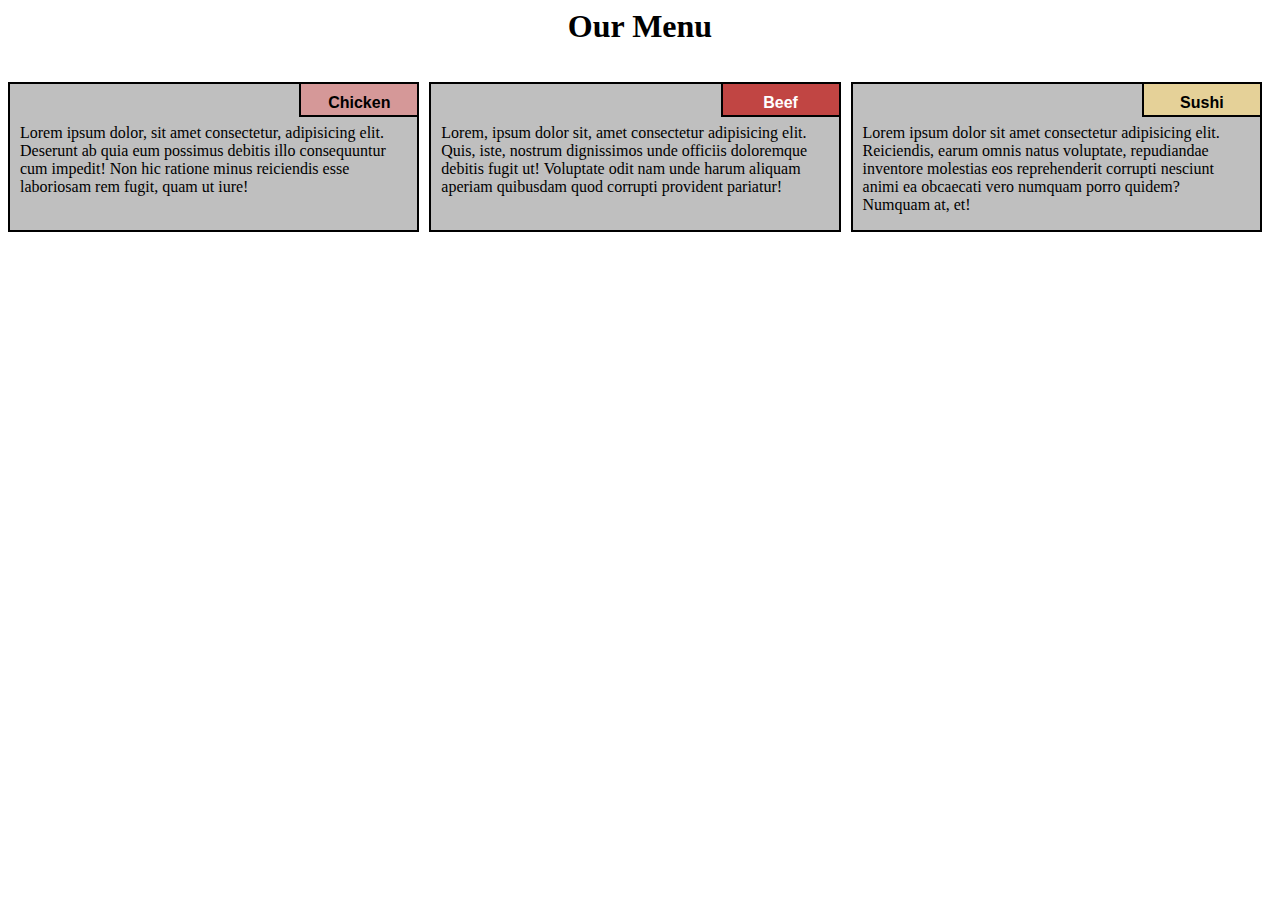
<file: Module 2/index.html>
<html lang="en">
<head>
	<meta charset="UTF-8">
	<meta name="viewport" content="width=device-width, initial-scale=1.0">
	 <link rel="stylesheet" href="css/style.css">
	<title>Responsive Layout</title>



</head>
<body>
	<div class="row">
	<h1>Our Menu</h1>
  <div class="col-lg-4 col-md-6 col-sm-12" id="container">
    <p>Lorem ipsum dolor, sit amet consectetur, adipisicing elit. Deserunt ab quia eum possimus debitis illo consequuntur cum impedit! Non hic ratione minus reiciendis esse laboriosam rem fugit, quam ut iure!</p>
  	<p id="p1">Chicken</p>

  	</div>

  

  <div class="col-lg-4 col-md-6 col-sm-12" id="container"><p>Lorem, ipsum dolor sit, amet consectetur adipisicing elit. Quis, iste, nostrum dignissimos unde officiis doloremque debitis fugit ut! Voluptate odit nam unde harum aliquam aperiam quibusdam quod corrupti provident pariatur!</p>

  	<p id="p2">Beef</p>

  </div>

  <div class="col-lg-4 col-md-12 col-sm-12" id="container"><p>Lorem ipsum dolor sit amet consectetur adipisicing elit. Reiciendis, earum omnis natus voluptate, repudiandae inventore molestias eos reprehenderit corrupti nesciunt animi ea obcaecati vero numquam porro quidem? Numquam at, et!</p>

  	<p  id="p3">Sushi</p>

  </div>

	</div>	

</body>
</html>
</file>
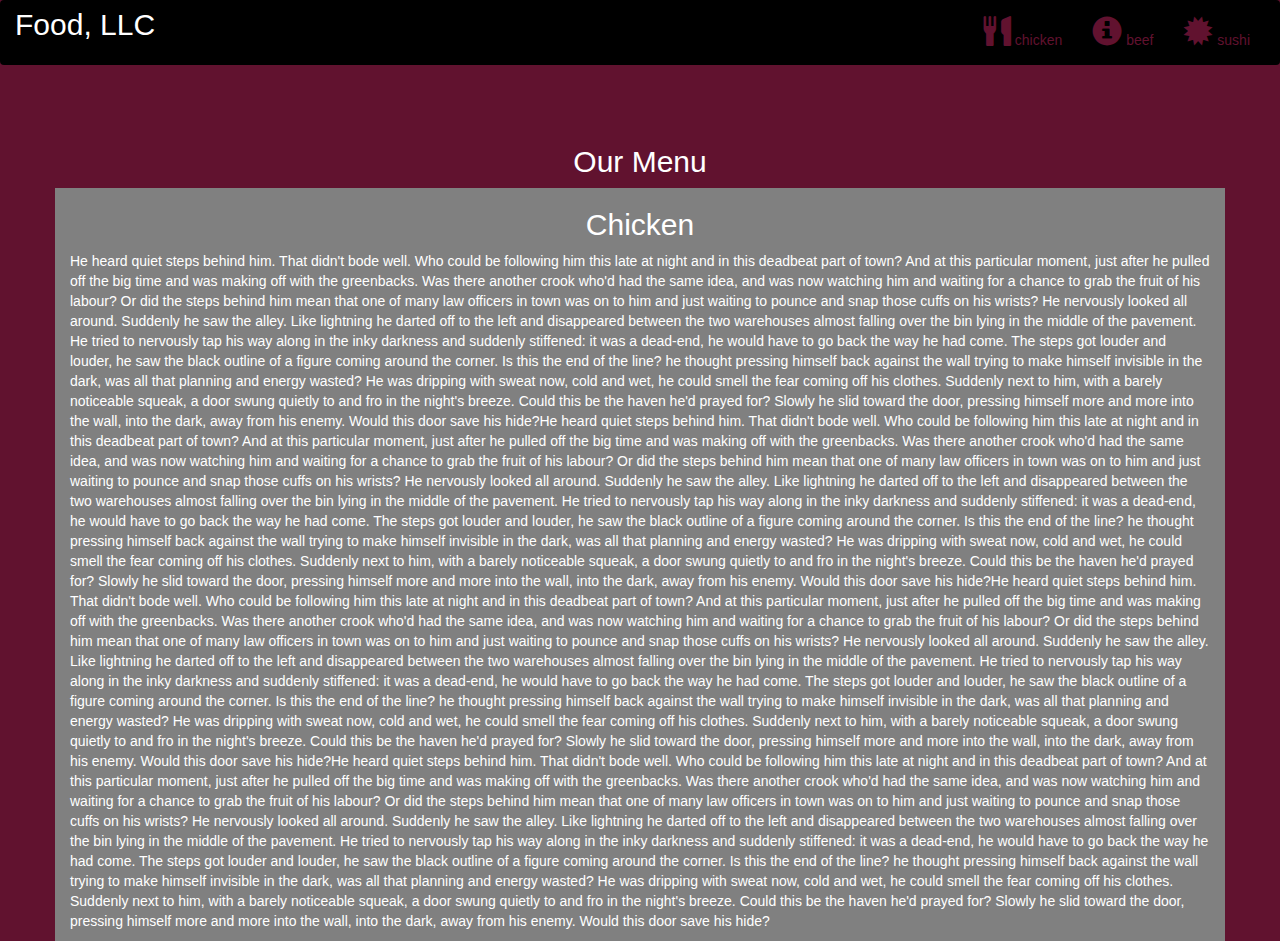
<file: Module 3/index.html>
<!DOCTYPE html>
<html lang="en">
<head>
  <title>Bootstrap Example</title>
  <meta charset="utf-8">
  <meta name="viewport" content="width=device-width, initial-scale=1">
  <link rel="stylesheet" href="https://maxcdn.bootstrapcdn.com/bootstrap/3.4.1/css/bootstrap.min.css">
  <link rel="stylesheet" type="text/css" href="style.css">
  <script src="https://ajax.googleapis.com/ajax/libs/jquery/3.5.1/jquery.min.js"></script>
  <script src="https://maxcdn.bootstrapcdn.com/bootstrap/3.4.1/js/bootstrap.min.js"></script>
</head>
<body>

<nav class="navbar navbar-inverse">
  <div class="container-fluid">
    <div class="navbar-header">
      <button type="button" class="navbar-toggle" data-toggle="collapse" data-target="#myNavbar">
        <span class="icon-bar"></span>
        <span class="icon-bar"></span>
        <span class="icon-bar"></span>                        
      </button>
      <a class="navbar-brand" href="#" >Food, LLC</a>
    </div>
    <div class="collapse navbar-collapse" id="myNavbar">
    
      <ul class="nav navbar-nav navbar-right" >
        <li style>
        <a href="#" > 
        <span class="glyphicon glyphicon-cutlery"></span> chicken</a>
        </li>
        <li>
        <a href="#" >
        <span class="glyphicon glyphicon-info-sign"></span> beef</a>
        </li>
        <li>
        <a href="#">
        <span class="glyphicon glyphicon-certificate"></span> sushi</a>
        </li>
      </ul>
    </div>
  </div>
</nav>
<br>
<br>  
<h1><p class="text-center">Our Menu</p></h1>


<div id="main-content" class="container">
  <div id="home-tiles" class="row">
      <div class="col-md-12 col-sm-12 col-xs-12">
            
            <p id="chickstory">
          <h2>Chicken</h2>
              He heard quiet steps behind him. That didn't bode well. Who could be following him this late at night and in this deadbeat part of town? And at this particular moment, just after he pulled off the big time and was making off with the greenbacks. Was there another crook who'd had the same idea, and was now watching him and waiting for a chance to grab the fruit of his labour? Or did the steps behind him mean that one of many law officers in town was on to him and just waiting to pounce and snap those cuffs on his wrists? He nervously looked all around. Suddenly he saw the alley. Like lightning he darted off to the left and disappeared between the two warehouses almost falling over the bin lying in the middle of the pavement. He tried to nervously tap his way along in the inky darkness and suddenly stiffened: it was a dead-end, he would have to go back the way he had come. The steps got louder and louder, he saw the black outline of a figure coming around the corner. Is this the end of the line? he thought pressing himself back against the wall trying to make himself invisible in the dark, was all that planning and energy wasted? He was dripping with sweat now, cold and wet, he could smell the fear coming off his clothes. Suddenly next to him, with a barely noticeable squeak, a door swung quietly to and fro in the night's breeze. Could this be the haven he'd prayed for? Slowly he slid toward the door, pressing himself more and more into the wall, into the dark, away from his enemy. Would this door save his hide?He heard quiet steps behind him. That didn't bode well. Who could be following him this late at night and in this deadbeat part of town? And at this particular moment, just after he pulled off the big time and was making off with the greenbacks. Was there another crook who'd had the same idea, and was now watching him and waiting for a chance to grab the fruit of his labour? Or did the steps behind him mean that one of many law officers in town was on to him and just waiting to pounce and snap those cuffs on his wrists? He nervously looked all around. Suddenly he saw the alley. Like lightning he darted off to the left and disappeared between the two warehouses almost falling over the bin lying in the middle of the pavement. He tried to nervously tap his way along in the inky darkness and suddenly stiffened: it was a dead-end, he would have to go back the way he had come. The steps got louder and louder, he saw the black outline of a figure coming around the corner. Is this the end of the line? he thought pressing himself back against the wall trying to make himself invisible in the dark, was all that planning and energy wasted? He was dripping with sweat now, cold and wet, he could smell the fear coming off his clothes. Suddenly next to him, with a barely noticeable squeak, a door swung quietly to and fro in the night's breeze. Could this be the haven he'd prayed for? Slowly he slid toward the door, pressing himself more and more into the wall, into the dark, away from his enemy. Would this door save his hide?He heard quiet steps behind him. That didn't bode well. Who could be following him this late at night and in this deadbeat part of town? And at this particular moment, just after he pulled off the big time and was making off with the greenbacks. Was there another crook who'd had the same idea, and was now watching him and waiting for a chance to grab the fruit of his labour? Or did the steps behind him mean that one of many law officers in town was on to him and just waiting to pounce and snap those cuffs on his wrists? He nervously looked all around. Suddenly he saw the alley. Like lightning he darted off to the left and disappeared between the two warehouses almost falling over the bin lying in the middle of the pavement. He tried to nervously tap his way along in the inky darkness and suddenly stiffened: it was a dead-end, he would have to go back the way he had come. The steps got louder and louder, he saw the black outline of a figure coming around the corner. Is this the end of the line? he thought pressing himself back against the wall trying to make himself invisible in the dark, was all that planning and energy wasted? He was dripping with sweat now, cold and wet, he could smell the fear coming off his clothes. Suddenly next to him, with a barely noticeable squeak, a door swung quietly to and fro in the night's breeze. Could this be the haven he'd prayed for? Slowly he slid toward the door, pressing himself more and more into the wall, into the dark, away from his enemy. Would this door save his hide?He heard quiet steps behind him. That didn't bode well. Who could be following him this late at night and in this deadbeat part of town? And at this particular moment, just after he pulled off the big time and was making off with the greenbacks. Was there another crook who'd had the same idea, and was now watching him and waiting for a chance to grab the fruit of his labour? Or did the steps behind him mean that one of many law officers in town was on to him and just waiting to pounce and snap those cuffs on his wrists? He nervously looked all around. Suddenly he saw the alley. Like lightning he darted off to the left and disappeared between the two warehouses almost falling over the bin lying in the middle of the pavement. He tried to nervously tap his way along in the inky darkness and suddenly stiffened: it was a dead-end, he would have to go back the way he had come. The steps got louder and louder, he saw the black outline of a figure coming around the corner. Is this the end of the line? he thought pressing himself back against the wall trying to make himself invisible in the dark, was all that planning and energy wasted? He was dripping with sweat now, cold and wet, he could smell the fear coming off his clothes. Suddenly next to him, with a barely noticeable squeak, a door swung quietly to and fro in the night's breeze. Could this be the haven he'd prayed for? Slowly he slid toward the door, pressing himself more and more into the wall, into the dark, away from his enemy. Would this door save his hide?
            </p>
      </div>
    </div>
</div>

</body>
</html>
</file>
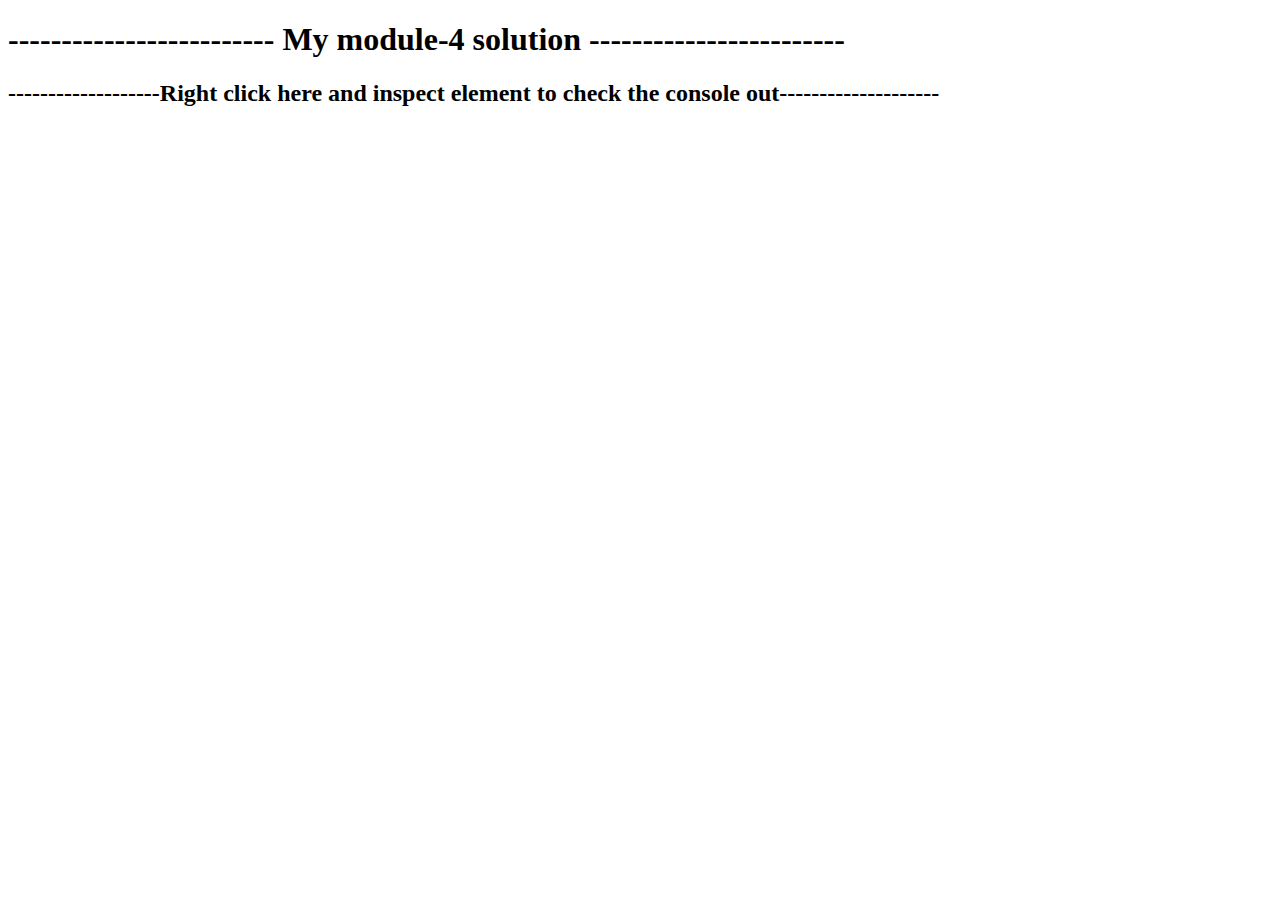
<file: Module 4/index.html>
<!DOCTYPE html>
<html>
<head>
	<title></title>
</head>
<body>
	<h1>------------------------- My module-4 solution ------------------------</h1>
  <h2>-------------------Right click here and inspect element to check the console out--------------------</h2>
	<script src="script.js" ="text/javascript">
	
		</script>

</body>
</html>
</file>
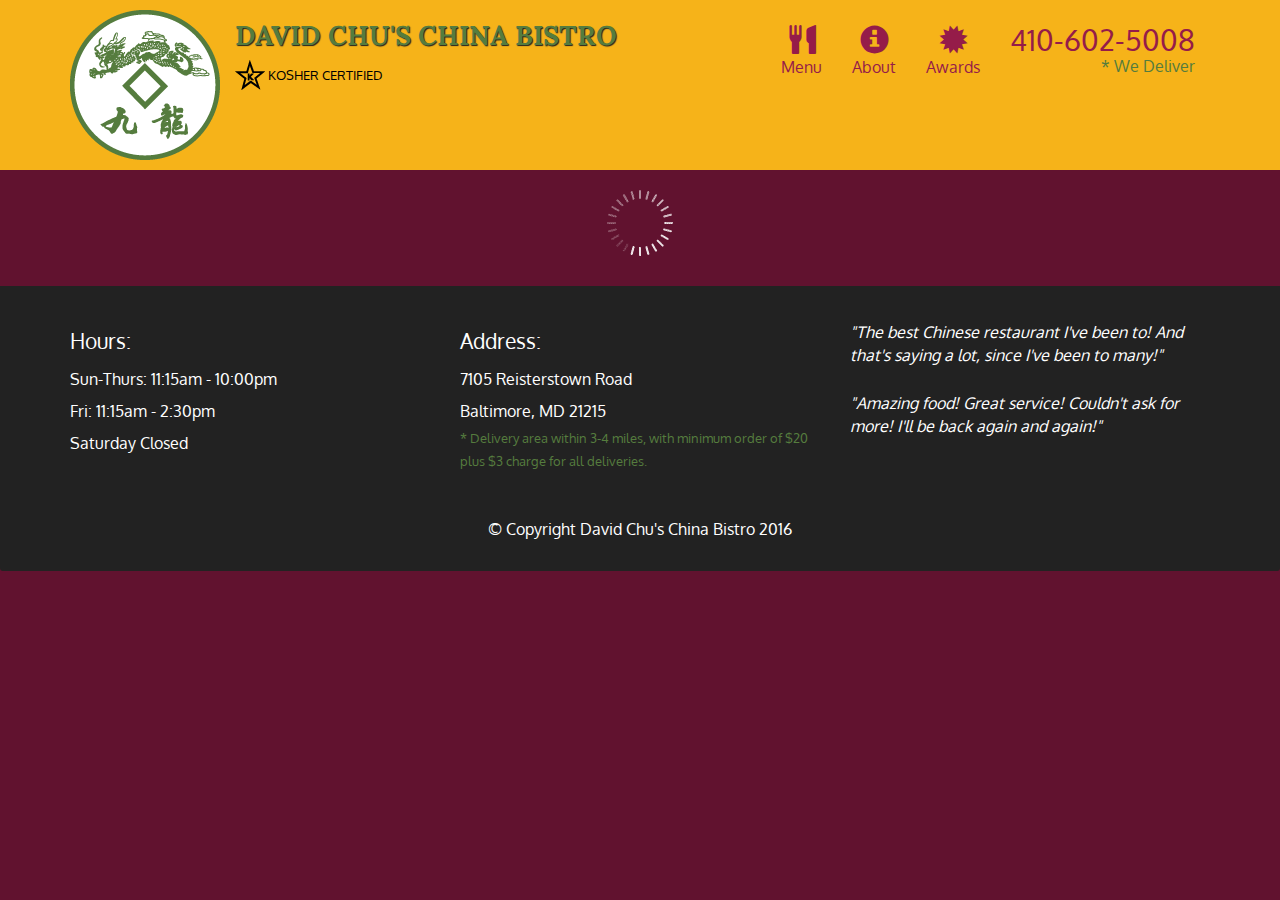
<file: Module 5/index.html>
<!doctype html>
<html lang="en">
  <head>
    <meta charset="utf-8">
    <meta http-equiv="X-UA-Compatible" content="IE=edge">
    <meta name="viewport" content="width=device-width, initial-scale=1">
    <title>David Chu's China Bistro</title>
    <link rel="stylesheet" href="css/bootstrap.min.css">
    <link rel="stylesheet" href="css/styles.css">
    <link href='https://fonts.googleapis.com/css?family=Oxygen:400,300,700' rel='stylesheet' type='text/css'>
    <link href='https://fonts.googleapis.com/css?family=Lora' rel='stylesheet' type='text/css'>
  </head>
<body>
  <header>
    <nav id="header-nav" class="navbar navbar-default">
      <div class="container">
        <div class="navbar-header">
          <a href="index.html" class="pull-left visible-md visible-lg">
            <div id="logo-img" alt="Logo image"></div>
          </a>

          <div class="navbar-brand">
            <a href="index.html"><h1>David Chu's China Bistro</h1></a>
            <p>
              <img src="images/star-k-logo.png" alt="Kosher certification">
              <span>Kosher Certified</span>
            </p>
          </div>

          <button id="navbarToggle" type="button" class="navbar-toggle collapsed" data-toggle="collapse" data-target="#collapsable-nav" aria-expanded="false">
            <span class="sr-only">Toggle navigation</span>
            <span class="icon-bar"></span>
            <span class="icon-bar"></span>
            <span class="icon-bar"></span>
          </button>
        </div>
        
        <div id="collapsable-nav" class="collapse navbar-collapse">
           <ul id="nav-list" class="nav navbar-nav navbar-right">
            <li id="navHomeButton" class="visible-xs active">
              <a href="index.html">
                <span class="glyphicon glyphicon-home"></span> Home</a>
            </li>
            <li id="navMenuButton">
              <a href="#" onclick="$dc.loadMenuCategories();">
                <span class="glyphicon glyphicon-cutlery"></span><br class="hidden-xs"> Menu</a>
            </li>
            <li>
              <a href="#">
                <span class="glyphicon glyphicon-info-sign"></span><br class="hidden-xs"> About</a>
            </li>
            <li>
              <a href="#">
                <span class="glyphicon glyphicon-certificate"></span><br class="hidden-xs"> Awards</a>
            </li>
            <li id="phone" class="hidden-xs">
              <a href="tel:410-602-5008">
                <span>410-602-5008</span></a><div>* We Deliver</div>
            </li>
          </ul><!-- #nav-list -->
        </div><!-- .collapse .navbar-collapse -->
      </div><!-- .container -->
    </nav><!-- #header-nav -->
  </header>

  <div id="call-btn" class="visible-xs">
    <a class="btn" href="tel:410-602-5008">
    <span class="glyphicon glyphicon-earphone"></span>
    410-602-5008
    </a>
  </div>
  <div id="xs-deliver" class="text-center visible-xs">* We Deliver</div>

  <div id="main-content" class="container"></div>

  <footer class="panel-footer">
    <div class="container">
      <div class="row">
        <section id="hours" class="col-sm-4">
          <span>Hours:</span><br>
          Sun-Thurs: 11:15am - 10:00pm<br>
          Fri: 11:15am - 2:30pm<br>
          Saturday Closed
          <hr class="visible-xs">
        </section>
        <section id="address" class="col-sm-4">
          <span>Address:</span><br>
          7105 Reisterstown Road<br>
          Baltimore, MD 21215
          <p>* Delivery area within 3-4 miles, with minimum order of $20 plus $3 charge for all deliveries.</p>
          <hr class="visible-xs">
        </section>
        <section id="testimonials" class="col-sm-4">
          <p>"The best Chinese restaurant I've been to! And that's saying a lot, since I've been to many!"</p>
          <p>"Amazing food! Great service! Couldn't ask for more! I'll be back again and again!"</p>
        </section>
      </div>
      <div class="text-center">&copy; Copyright David Chu's China Bistro 2016</div>
    </div>
  </footer>

  <!-- jQuery (Bootstrap JS plugins depend on it) -->
  <script src="js/jquery-2.1.4.min.js"></script>
  <script src="js/bootstrap.min.js"></script>
  <script src="js/ajax-utils.js"></script>
  <script src="js/script.js"></script>
</body>
</html>
</file>
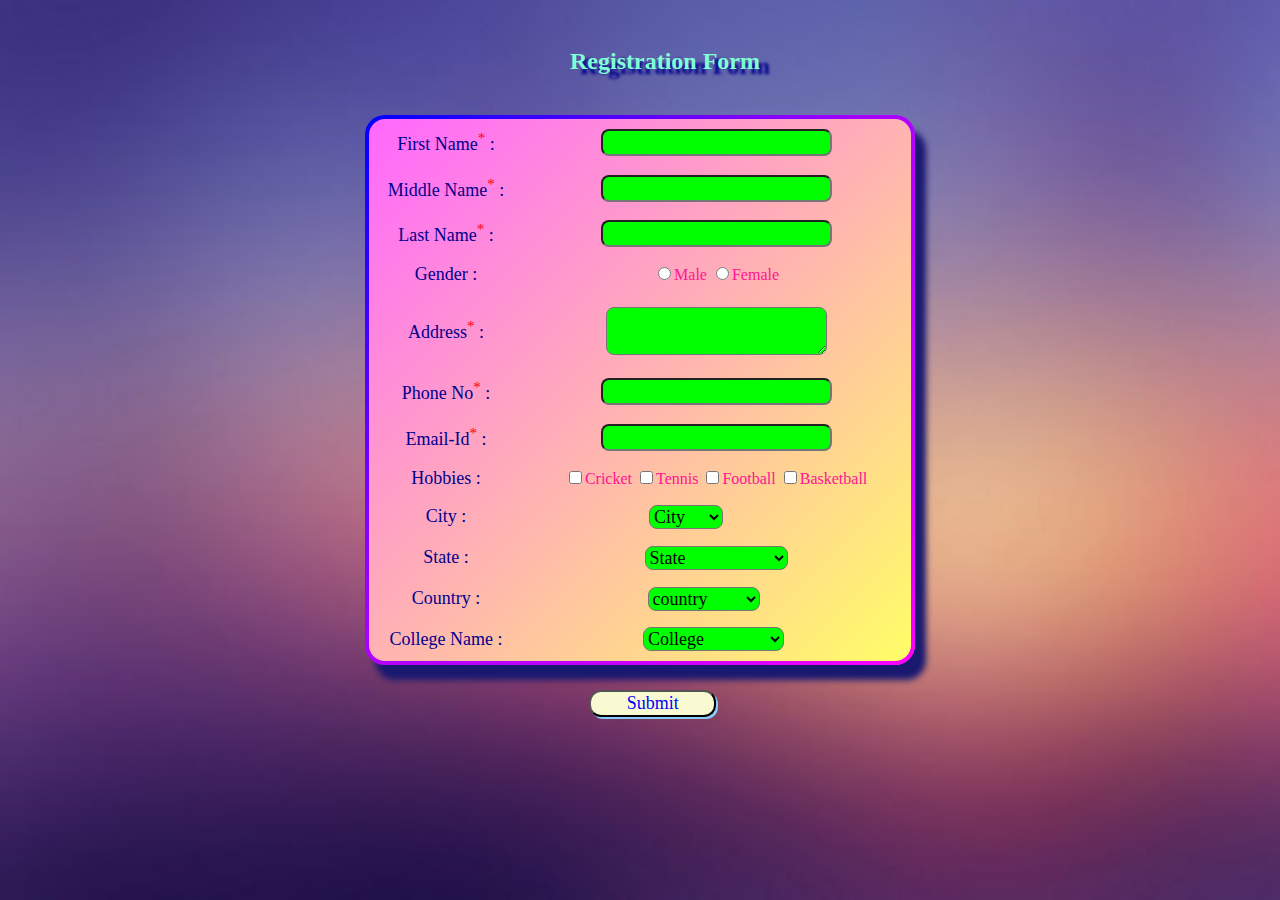
<file: RegForm/Practical-7.html>
<html>
<head>
    <title>Practical-7</title>
    <link rel="stylesheet" href="style.css">
    <meta name="viewport" content="width=device-width, initial-scale=1.0">
</head>
<body class="bgimg">
    <div class="grid">
        <h2>Registration Form</h2>
        <form onSubmit="alert('Thank You For Submit Form')">
            <table class="t">
                <tr>
                    <td class="tc">First Name<sup id="r">*</sup> : </td>
                    <td><input type="text" id="bg" required></td>
                </tr>
                <tr>
                    <td class="tc">Middle Name<sup id="r">*</sup> : </td>
                    <td><input type="text" id="bg" required></td>
                </tr>
                <tr>
                    <td class="tc">Last Name<sup id="r">*</sup> : </td>
                    <td><input type="text" id="bg" required></td>
                </tr>
                <tr>
                    <td class="tc">Gender : </td>
                    <td class="tc1"><input type="radio" name="gender" value="male">Male <input type="radio" name="gender"
                            value="">Female</td>
                </tr>
                <tr>
                    <td class="tc">Address<sup id="r">*</sup> : </td>
                    <td><textarea name="address" rows=“100" cols=“100" id="bg" required></textarea></td>
                </tr>
                <tr>
                    <td class="tc">Phone No<sup id="r">*</sup> : </td>
                    <td><input type="tel" id="bg" required></td>
                </tr>
                <tr>
                    <td class="tc">Email-Id<sup id="r">*</sup> : </td>
                    <td><input type="email" id="bg" required></td>
                </tr>
                <tr>
                    <td class="tc">Hobbies : </td>
                    <td class="tc1">
                        <input type="checkbox" name="hobbie" value="cricket">Cricket
                        <input type="checkbox" name="hobbie" value="tennis">Tennis
                        <input type="checkbox" name="hobbie" value="football">Football
                        <input type="checkbox" name="hobbie" value="basketball">Basketball
                    </td>
                </tr>
                <tr>
                    <td class="tc">City : </td>
                    <td> <select name="city" id="bg" class="m1">
                            <option value="city">City</option>
                            <option value="valsad">Valsad</option>
                            <option value="pune">Pune</option>
                            <option value="bhopal">Bhopal</option>
                        </select></td>
                </tr>
                <tr>
                    <td class="tc">State : </td>
                    <td><select name="state" id="bg">
                            <option value="state">State</option>
                            <option value="gujarat">Gujarat</option>
                            <option value="maharashtra">Maharashtra</option>
                            <option value="mp">Madhya Pradesh</option>
                        </select></td>
                </tr>
                <tr>
                    <td class="tc">Country : </td>
                    <td><select name="country" id="bg" class="m2">
                            <option value="country">country</option>
                            <option value="in">India</option>
                            <option value="us">United State</option>
                        </select></td>
                </tr>
                <tr>
                    <td class="tc">College Name :</td>
                    <td><select name="clg" id="bg" class="m3">
                            <option value="clg">College</option>
                            <option value="pu">Parul University</option>
                            <option value="iit">IIT</option>
                            <option value="iim">IIM</option>
                        </select></td>
                </tr>
            </table>
            <input id="button" type="submit" value="Submit">
        </form>
    </div>
</body>
</html>
</file>
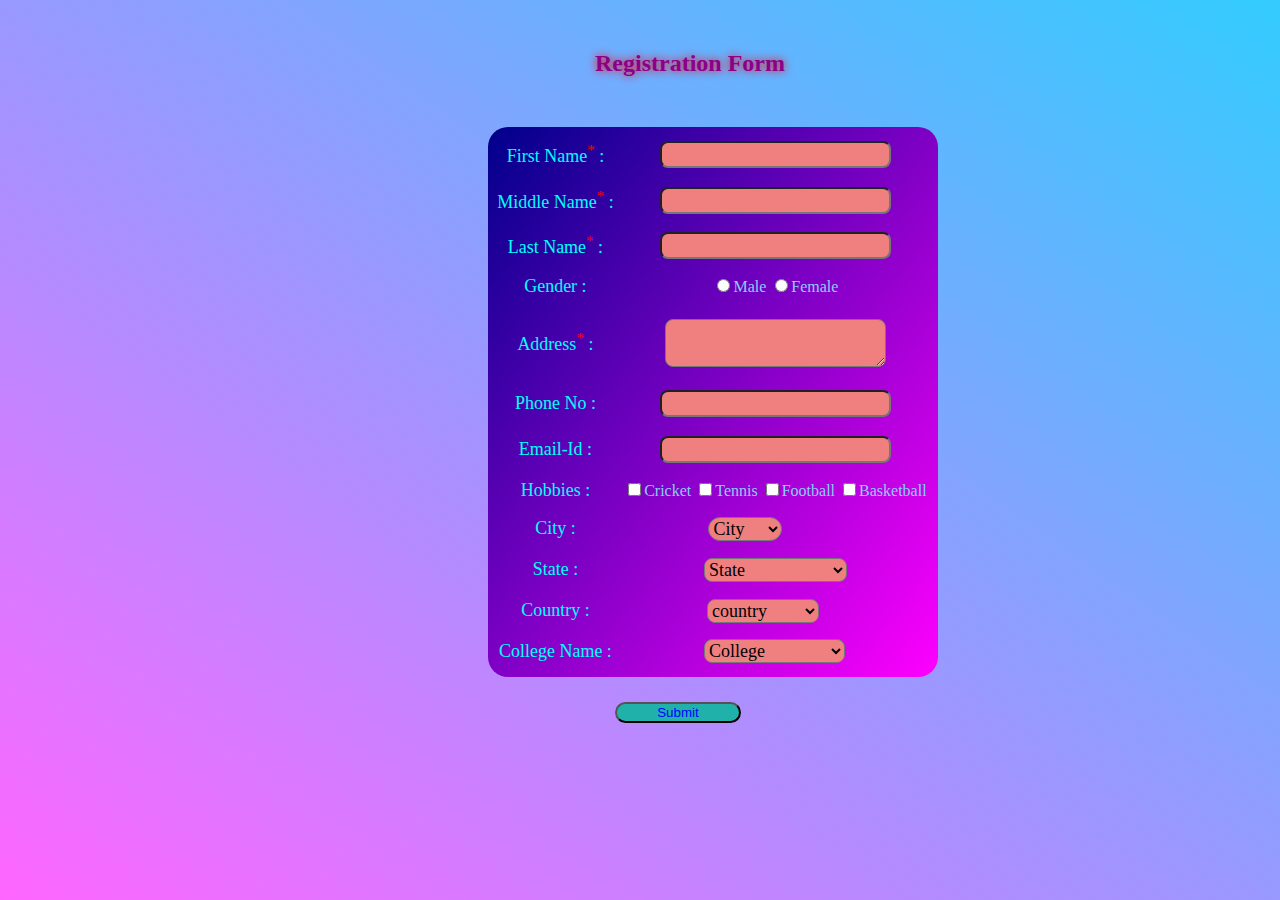
<file: RegForm/Practical7.html>
<html>
<head>
    <title>Practical-7</title>
</head>
<body style="background: linear-gradient(to bottom left, #33ccff, #ff66ff);">
        <h2 style="color: darkmagenta;text-align: center;margin: 50px;margin-left: 150px;text-shadow: 0 0 10px #FF0000;">Registration Form</h2>
        <form onSubmit="alert('Thank You For Submit Form')">
            <table style="text-align: center;margin-left: 38%;width: 450px;height: 550px;border: double 4px transparent;
            border-radius: 20px;background-image: linear-gradient(to bottom right,darkblue, magenta);
            background-origin: border-box;">
                <tr>
                    <td style="color: aqua;font-size: large;font-family: 'Times New Roman';">First Name<sup id="r" style="color: red;">*</sup> : </td>
                    <td><input type="text" style="background-color: lightcoral;border-radius: 8px;font-size: large;font-family: 'Times New Roman';" required></td>
                </tr>
                <tr>
                    <td style="color: aqua;font-size: large;font-family: 'Times New Roman';">Middle Name<sup id="r" style="color: red;">*</sup> : </td>
                    <td><input type="text" style="background-color: lightcoral;border-radius: 8px;font-size: large;font-family: 'Times New Roman';" required></td>
                </tr>
                <tr>
                    <td style="color: aqua;font-size: large;font-family: 'Times New Roman';">Last Name<sup id="r" style="color: red;">*</sup> : </td>
                    <td><input type="text" style="background-color: lightcoral;border-radius: 8px;font-size: large;font-family: 'Times New Roman';" required></td>
                </tr>
                <tr>
                    <td style="color: aqua;font-size: large;font-family: 'Times New Roman';">Gender : </td>
                    <td style="color: lightskyblue;"><input type="radio" name="gender" value="male">Male <input type="radio" name="gender"
                            value="">Female</td>
                </tr>
                <tr>
                    <td style="color: aqua;font-size: large;font-family: 'Times New Roman';">Address<sup id="r" style="color: red;">*</sup> : </td>
                    <td><textarea name="address" rows=“100" cols=“100" style="background-color: lightcoral;border-radius: 8px;font-size: large;font-family: 'Times New Roman';" required></textarea></td>
                </tr>
                <tr>
                    <td style="color: aqua;font-size: large;font-family: 'Times New Roman';">Phone No : </td>
                    <td><input type="tel" style="background-color: lightcoral;border-radius: 8px;font-size: large;font-family: 'Times New Roman';" required></td>
                </tr>
                <tr>
                    <td style="color: aqua;font-size: large;font-family: 'Times New Roman';">Email-Id : </td>
                    <td><input type="email" style="background-color: lightcoral;border-radius: 8px;font-size: large;font-family: 'Times New Roman';" required></td>
                </tr>
                <tr>
                    <td style="color: aqua;font-size: large;font-family: 'Times New Roman';">Hobbies : </td>
                    <td style="color: lightskyblue;">
                        <input type="checkbox" name="hobbie" value="cricket">Cricket
                        <input type="checkbox" name="hobbie" value="tennis">Tennis
                        <input type="checkbox" name="hobbie" value="football">Football
                        <input type="checkbox" name="hobbie" value="basketball">Basketball
                    </td>
                </tr>
                <tr>
                    <td style="color: aqua;font-size: large;font-family: 'Times New Roman';">City : </td>
                    <td> <select name="city" style="background-color: lightcoral;border-radius: 12px;margin-right: 60px;font-size: large;font-family: 'Times New Roman';">
                            <option value="city">City</option>
                            <option value="valsad">Valsad</option>
                            <option value="pune">Pune</option>
                            <option value="bhopal">Bhopal</option>
                        </select></td>
                </tr>
                <tr>
                    <td style="color: aqua;font-size: large;font-family: 'Times New Roman';">State : </td>
                    <td><select name="state" style="background-color: lightcoral;border-radius: 8px;font-size: large;font-family: 'Times New Roman';">
                            <option value="state">State</option>
                            <option value="gujarat">Gujarat</option>
                            <option value="maharashtra">Maharashtra</option>
                            <option value="mp">Madhya Pradesh</option>
                        </select></td>
                </tr>
                <tr>
                    <td style="color: aqua;font-size: large;font-family: 'Times New Roman';">Country : </td>
                    <td><select name="country" style="background-color: lightcoral;border-radius: 8px;margin-right: 25px;font-size: large;font-family: 'Times New Roman';">
                            <option value="country">country</option>
                            <option value="in">India</option>
                            <option value="us">United State</option>
                        </select></td>
                </tr>
                <tr>
                    <td style="color: aqua;font-size: large;font-family: 'Times New Roman';">College Name :</td>
                    <td><select name="clg" style="background-color: lightcoral;border-radius: 8px;margin-right: 2px;font-size: large;font-family: 'Times New Roman';">
                            <option value="clg">College</option>
                            <option value="pu">Parul University</option>
                            <option value="iit">IIT</option>
                            <option value="iim">IIM</option>
                        </select></td>
                </tr>
            </table>
            <input style="color: blue;width: 10%; border-radius: 12px;margin: 25px; margin-left: 48%;background-color: lightseagreen;" type="submit" value="Submit">
        </form>
</body>

</html>
</file>
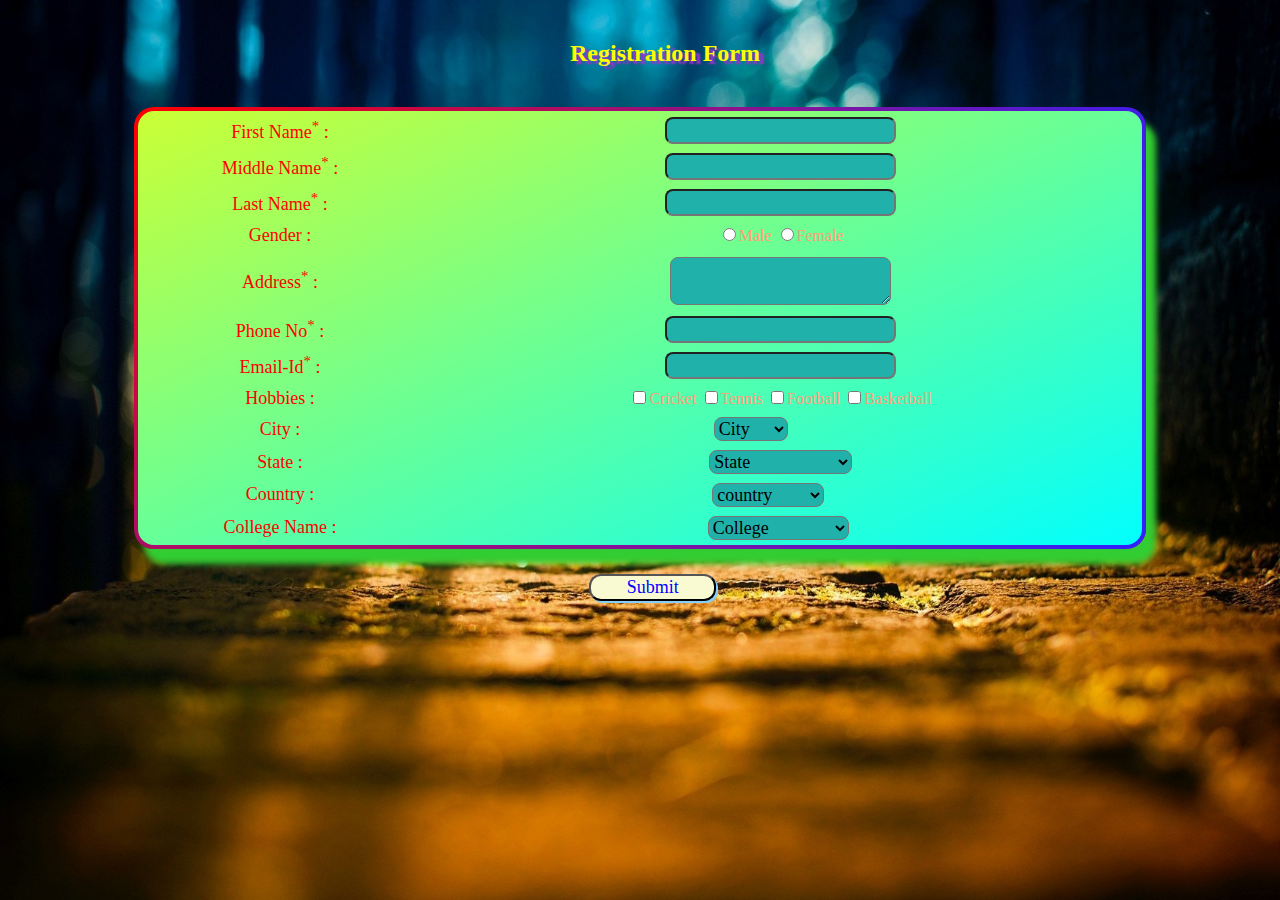
<file: RegForm/Practical_7.html>
<html>
<head>
    <title>Practical-7</title>
    <style>
        #bg{
            background-color: lightseagreen;
            border-radius: 8px;
            font-size: large;
            font-family: 'Times New Roman';
        }
        .m1{
            margin-right: 60px;
        }
        .m2{
            margin-right: 25px;
        }
        .m3{
            margin-right: 5px;
        }
        h2{
            color: yellow;text-align: center;
            margin: 40px;
            margin-left: 90px;
            text-shadow: 5px 3px 2px darkorchid;
        }
        #r{
            color: red;
        }
        .tc{
            color: red;
            font-size: large;
            font-family: 'Times New Roman';
        }
        .tc1{
            color: lightsalmon;
        }
        #button{
            color: blue;
            border-radius: 12px;
            margin: 25px;
            margin-left: 46%;
            background-color: lightgoldenrodyellow; 
            box-shadow: 2px 2px lightskyblue;
            width: 10%;
            font-size: large;
            font-family: 'Times New Roman';
        }
        .t{
            text-align: center;
            margin-right: auto;
            margin-left: auto;
            width: 80%;
            height: 50%;
            border: double 4px transparent;
            border-radius: 20px;
            background-image: linear-gradient(to top left, #00ffff 0%, #ccff33 100%), radial-gradient(circle at top left, #f00,#3020ff);
            background-origin: border-box;
            background-clip: content-box, border-box;
            box-shadow: 10px 15px 6px limegreen;
        }
        .bgimg{
            background-image: url("bg2.jpg");
            background-repeat: no-repeat;
            background-size: 100% 100%;
        }
    </style>
</head>
<body class="bgimg">
        <h2>Registration Form</h2>
        <form onSubmit="alert('Thank You For Submit Form')">
            <table class="t">
                <tr>
                    <td class="tc">First Name<sup id="r">*</sup> : </td>
                    <td><input type="text" id="bg" required></td>
                </tr>
                <tr>
                    <td class="tc">Middle Name<sup id="r">*</sup> : </td>
                    <td><input type="text" id="bg" required></td>
                </tr>
                <tr>
                    <td class="tc">Last Name<sup id="r">*</sup> : </td>
                    <td><input type="text" id="bg" required></td>
                </tr>
                <tr>
                    <td class="tc">Gender : </td>
                    <td class="tc1"><input type="radio" name="gender" value="male">Male <input type="radio" name="gender"
                            value="">Female</td>
                </tr>
                <tr>
                    <td class="tc">Address<sup id="r">*</sup> : </td>
                    <td><textarea name="address" rows=“100" cols=“100" id="bg" required></textarea></td>
                </tr>
                <tr>
                    <td class="tc">Phone No<sup id="r">*</sup> : </td>
                    <td><input type="tel" id="bg" required></td>
                </tr>
                <tr>
                    <td class="tc">Email-Id<sup id="r">*</sup> : </td>
                    <td><input type="email" id="bg" required></td>
                </tr>
                <tr>
                    <td class="tc">Hobbies : </td>
                    <td class="tc1">
                        <input type="checkbox" name="hobbie" value="cricket">Cricket
                        <input type="checkbox" name="hobbie" value="tennis">Tennis
                        <input type="checkbox" name="hobbie" value="football">Football
                        <input type="checkbox" name="hobbie" value="basketball">Basketball
                    </td>
                </tr>
                <tr>
                    <td class="tc">City : </td>
                    <td> <select name="city" id="bg" class="m1">
                            <option value="city">City</option>
                            <option value="valsad">Valsad</option>
                            <option value="pune">Pune</option>
                            <option value="bhopal">Bhopal</option>
                        </select></td>
                </tr>
                <tr>
                    <td class="tc">State : </td>
                    <td><select name="state" id="bg">
                            <option value="state">State</option>
                            <option value="gujarat">Gujarat</option>
                            <option value="maharashtra">Maharashtra</option>
                            <option value="mp">Madhya Pradesh</option>
                        </select></td>
                </tr>
                <tr>
                    <td class="tc">Country : </td>
                    <td><select name="country" id="bg" class="m2">
                            <option value="country">country</option>
                            <option value="in">India</option>
                            <option value="us">United State</option>
                        </select></td>
                </tr>
                <tr>
                    <td class="tc">College Name :</td>
                    <td><select name="clg" id="bg" class="m3">
                            <option value="clg">College</option>
                            <option value="pu">Parul University</option>
                            <option value="iit">IIT</option>
                            <option value="iim">IIM</option>
                        </select></td>
                </tr>
            </table>
            <input id="button" type="submit" value="Submit">
        </form>
</body>
</html>
</file>
<file: Module 2/css/style.css>
*{
  box-sizing: border-box;
}

h1{
  text-align: center;
}

p {
  background-color: #bfbfbf;
  border: 2px solid black;
  height: 150px;
  margin-right: 10px;
  padding: 40px 10px 5px 10px;
  overflow: hidden;
}


#container {
  position: relative;
  
}

#p1 {
  background-color: #D59898;
  position: absolute;
  top: 0;
  right: 0;
  font-weight: bold;
  height: 35px;
  width: 120px;
  padding: 10px;
  text-align: center;
  font-family: Arial, Helvetica, sans-serif;

}
#p2 {
  background-color:#C14543 ;
  color: white;
  position: absolute;
  top: 0;
  right: 0;
  font-weight: bold;
  height: 35px;
  width: 120px;
  padding: 10px;
  text-align: center;
  font-family: Arial, Helvetica, sans-serif;

}
#p3 {
 background-color: #E5D198;
  position: absolute;
  top: 0;
  right: 0;
  font-weight: bold;
  height: 35px;
  width: 120px;
  padding: 10px;
  text-align: center;
  font-family: Arial, Helvetica, sans-serif;

}


.row {
  width: 100%;

}


/********** Large devices only **********/
@media (min-width: 992px) {
  .col-lg-1, .col-lg-2, .col-lg-3, .col-lg-4, .col-lg-5, .col-lg-6, .col-lg-7, .col-lg-8, .col-lg-9, .col-lg-10, .col-lg-11, .col-lg-12 {
    float: left;
  }
  .col-lg-1 {
    width: 8.33%;
  }
  .col-lg-2 {
    width: 16.66%;
  }
  .col-lg-3 {
    width: 25%;
  }
  .col-lg-4 {
    width: 33.33%;
  
  }
  .col-lg-5 {
    width: 41.66%;
  }
  .col-lg-6 {
    width: 50%;
  }
  .col-lg-7 {
    width: 58.33%;
  }
  .col-lg-8 {
    width: 66.66%;
  }
  .col-lg-9 {
    width: 74.99%;
  }
  .col-lg-10 {
    width: 83.33%;
  }
  .col-lg-11 {
    width: 91.66%;
  }
  .col-lg-12 {
    width: 100%;
  }

  
}

/********** Medium devices only **********/
@media (min-width: 768px) and (max-width: 991px) {
  .col-md-1, .col-md-2, .col-md-3, .col-md-4, .col-md-5, .col-md-6, .col-md-7, .col-md-8, .col-md-9, .col-md-10, .col-md-11, .col-md-12 {
    float: left;
   
  }
  .col-md-1 {
    width: 8.33%;
  }
  .col-md-2 {
    width: 16.66%;
  }
  .col-md-3 {
    width: 25%;
  }
  .col-md-4 {
    width: 33.33%;
  }
  .col-md-5 {
    width: 41.66%;
  }
  .col-md-6 {
    width: 50%;
  }
  .col-md-7 {
    width: 58.33%;
  }
  .col-md-8 {
    width: 66.66%;
  }
  .col-md-9 {
    width: 74.99%;
  }
  .col-md-10 {
    width: 83.33%;
  }
  .col-md-11 {
    width: 91.66%;
  }
  .col-md-12 {
    width: 100%;
  }
}

/********** Mobile only **********/
@media (max-width: 767px) {
  .col-sm-1, .col-sm-2, .col-sm-3, .col-sm-4, .col-sm-5, .col-sm-6, .col-sm-7, .col-sm-8, .col-sm-9, .col-sm-10, .col-sm-11, .col-sm-12 {
    float: left;
  }
  .col-sm-1 {
    width: 8.33%;
  }
  .col-sm-2 {
    width: 16.66%;
  }
  .col-sm-3 {
    width: 25%;
  }
  .col-sm-4 {
    width: 33.33%;
  
  }
  .col-sm-5 {
    width: 41.66%;
  }
  .col-sm-6 {
    width: 50%;
  }
  .col-sm-7 {
    width: 58.33%;
  }
  .col-sm-8 {
    width: 66.66%;
  }
  .col-sm-9 {
    width: 74.99%;
  }
  .col-sm-10 {
    width: 83.33%;
  }
  .col-sm-11 {
    width: 91.66%;
  }
  .col-sm-12 {
    width: 100%;
  }

  
}
</file>
<file: Module 3/style.css>
*{
	margin: 0;
	padding: 0;
	
}
.navbar{

border: none;
background-color: black;
color: #61122F;
}
body{
	background-color: #61122F;
	color: white;
}
.glyphicon{
	font-size: 30px;
	color:#61122F; 
}

.center{
	width: 90%;
	background-color: grey;

}
.container
{
	background-color: grey;
}
.text-center{
	font-size: 30px;
}

h2{
	text-align: center;
}
#myNavbar ul li a {
	color: #61122F;
}
.navbar-brand{
font-size: 30px;	
}
</file>
<file: Module 5/css/styles.css>
body {
  font-size: 16px;
  color: #fff;
  background-color: #61122f;
  font-family: 'Oxygen', sans-serif;
}

/** HEADER **/
#header-nav {
  background-color: #f6b319;
  border-radius: 0;
  border: 0;
}

#logo-img {
  background: url('../images/restaurant-logo_large.png') no-repeat;
  width: 150px;
  height: 150px;
  margin: 10px 15px 10px 0;
}

.navbar-brand {
  padding-top: 25px;
}
.navbar-brand h1 { /* Restaurant name */
  font-family: 'Lora', serif;
  color: #557c3e;
  font-size: 1.5em;
  text-transform: uppercase;
  font-weight: bold;
  text-shadow: 1px 1px 1px #222;
  margin-top: 0;
  margin-bottom: 0;
  line-height: .75;
}
.navbar-brand a:hover, .navbar-brand a:focus {
  text-decoration: none;
}
.navbar-brand p { /* Kosher cert */
  color: #000;
  text-transform: uppercase;
  font-size: .7em;
  margin-top: 15px;
}
.navbar-brand p span { /* Star-K */
  vertical-align: middle;
}

#nav-list {
  margin-top: 10px;
}
#nav-list a {
  color: #951C49;
  text-align: center;
}
#nav-list a:hover {
  background: #E7E7E7;
}
#nav-list a span {
  font-size: 1.8em;
}

#phone {
  margin-top: 5px;
}
#phone a { /* Phone number */
  text-align: right;
  padding-bottom: 0;
}
#phone div { /* We Deliver */
  color: #557c3e;
  text-align: right;
  padding-right: 15px;
}

.navbar-header button.navbar-toggle, .navbar-header .icon-bar {
  border: 1px solid #61122f;
}
.navbar-header button.navbar-toggle {
  clear: both;
  margin-top: -30px;
}
/* END HEADER */

/* FOOTER */
.panel-footer {
  margin-top: 30px;
  padding-top: 35px;
  padding-bottom: 30px;
  background-color: #222;
  border-top: 0;
}
.panel-footer div.row {
  margin-bottom: 35px;
}
#hours, #address {
  line-height: 2;
}
#hours > span, #address > span {
  font-size: 1.3em;
}
#address p {
  color: #557c3e;
  font-size: .8em;
  line-height: 1.8;
}
#testimonials {
  font-style: italic;
}
#testimonials p:nth-child(2) {
  margin-top: 25px;
}
/* END FOOTER */



/* HOME PAGE */
.container .jumbotron {
  box-shadow: 0 0 50px #3F0C1F;
  border: 2px solid #3F0C1F;
}

#menu-tile, #specials-tile, #map-tile {
  height: 250px;
  width: 100%;
  margin-bottom: 15px;
  position: relative;
  border: 2px solid #3F0C1F;
  overflow: hidden;
}
#menu-tile:hover, #specials-tile:hover, #map-tile:hover {
  box-shadow: 0 1px 5px 1px #cccccc;
}
#menu-tile {
  background: url('../images/menu-tile.jpg') no-repeat;
  background-position: center;
}
#specials-tile {
  background: url('../images/specials-tile.jpg') no-repeat;
  background-position: center;
}
#menu-tile span, #specials-tile span, #map-tile span {
  position: absolute;
  bottom: 0;
  right: 0;
  width: 100%;
  text-align: center;
  font-size: 1.6em;
  text-transform: uppercase;
  background-color: #000;
  color: #fff;
  opacity: .8;
}
/* END HOME PAGE */

/* MENU CATEGORIES PAGE */
.category-tile { 
  position: relative;
  border: 2px solid #3F0C1F;
  overflow: hidden;
  width: 200px;
  height: 200px;
  margin: 0 auto 15px;
}
.category-tile span {
  position: absolute;
  bottom: 0;
  right: 0;
  width: 100%;
  text-align: center;
  font-size: 1.2em;
  text-transform: uppercase;
  background-color: #000;
  color: #fff;
  opacity: .8;
}
.category-tile:hover {
  box-shadow: 0 1px 5px 1px #cccccc;
}

#menu-categories-title + div {
  margin-bottom: 50px;
}
/* END MENU CATEGORIES PAGE */

/* SINGLE CATEGORY PAGE */
.menu-item-tile {
  margin-bottom: 25px;
}
.menu-item-tile hr {
  width: 80%;
}
.menu-item-tile .menu-item-price {
  font-size: 1.1em;
  text-align: right;
  margin-top: -15px;
  margin-right: -15px;
}
.menu-item-tile .menu-item-price span {
  font-size: .6em;
}
.menu-item-photo {
  position: relative;
  border: 2px solid #3F0C1F; 
  overflow: hidden;
  padding: 0;
  margin-right: -15px;
  margin-left: auto;
  margin-bottom: 20px;
  max-width: 250px;
}
.menu-item-photo div {
  position: absolute;
  bottom: 0;
  right: 0;
  width: 80px;
  background-color: #557c3e;
  text-align: center;
}
.menu-item-description {
  padding-right: 30px;
}
h3.menu-item-title {
  margin: 0 0 10px;
}
.menu-item-details {
  font-size: .9em;
  font-style: italic;
}
/* END SINGLE CATEGORY PAGE */


/********** Large devices only **********/
@media (min-width: 1200px) {
  .container .jumbotron {
    background: url('../images/jumbotron_1200.jpg') no-repeat;
    height: 675px;
  }
}

/********** Medium devices only **********/
@media (min-width: 992px) and (max-width: 1199px) {
  /* Header */
  #logo-img {
    background: url('../images/restaurant-logo_medium.png') no-repeat;
    width: 100px;
    height: 100px;
    margin: 5px 5px 5px 0;
  }
  /* End Header */

  /* Home Page */
  .container .jumbotron {
    background: url('../images/jumbotron_992.jpg') no-repeat;
    height: 558px;
  }
  /* End Home Page */
}

/********** Small devices only **********/
@media (min-width: 768px) and (max-width: 991px) {
  /* Home Page */
  .container .jumbotron {
    background: url('../images/jumbotron_768.jpg') no-repeat;
    height: 432px;
  }
  /* End Home Page */
}

/********** Extra small devices only **********/
@media (max-width: 767px) {
  /* Header */
  .navbar-brand {
    padding-top: 10px;
    height: 80px;
  }
  .navbar-brand h1 { /* Restaurant name */
    padding-top: 10px;
    font-size: 5vw; /* 1vw = 1% of viewport width */
  }
  .navbar-brand p { /* Kosher cert */
    font-size: .6em;
    margin-top: 12px;
  }
  .navbar-brand p img { /* Star-K */
    height: 20px;
  }

  #collapsable-nav a { /* Collapsed nav menu text */
    font-size: 1.2em;
  }
  #collapsable-nav a span { /* Collapsed nav menu glyph */
    font-size: 1em;
    margin-right: 5px;
  }

  #call-btn > a {
    font-size: 1.5em;
    display: block;
    margin: 0 20px;
    padding: 10px;
    border: 2px solid #fff;
    background-color: #f6b319;
    color: #951c49;
  }
  #xs-deliver {
    margin-top: 5px;
    font-size: .7em;
    letter-spacing: .1em;
    text-transform: uppercase;
  }
  /* End Header */

  /* Footer */
  .panel-footer section {
    margin-bottom: 30px;
    text-align: center;
  }
  .panel-footer section:nth-child(3) {
    margin-bottom: 0; /* margin already exists on the whole row */
  }
  .panel-footer section hr {
    width: 50%;
  }
  /* End Footer */

  /* Home Page */
  .container .jumbotron {
    margin-top: 30px;
    padding: 0;
  }
  #menu-tile, #specials-tile {
    width: 360px;
    margin: 0 auto 15px;
  }

  .menu-item-photo {
    margin-right: auto;
  }
  .menu-item-tile .menu-item-price {
    text-align: center;
  }
  .menu-item-description {
    text-align: center;;
  }
}


/********** Super extra small devices Only :-) (e.g., iPhone 4) **********/
@media (max-width: 479px) {
  /* Header */
  .navbar-brand h1 { /* Restaurant name */
    padding-top: 5px;
    font-size: 6vw;
  }
  /* End Header */
  
  /* Home page */
  #menu-tile, #specials-tile {
    width: 280px;
    margin: 0 auto 15px;
  }

  .col-xxs-12 {
    position: relative;
    min-height: 1px;
    padding-right: 15px;
    padding-left: 15px;
    float: left;
    width: 100%;
  }
}
</file>
<file: RegForm/style.css>
.grid {
     display: grid;
     grid-template-columns: auto ; 
    }
#r{
    color: red;
}
.m1{
    margin-right: 3.75rem;
}
h2{
    color: aquamarine;
    text-align: center;
    margin: 2.5rem;
    margin-left: 5.625rem;
    text-shadow: 0.625rem 0.3125rem 0.1875rem darkblue;
}
.m3{
    margin-right: 0.3125rem;
}
#tc2{
    margin-left: 1.75rem;
}
.bgimg{
    background-image: url("bg4.jpg");
    background-size: 100% 100%;
    background-repeat: no-repeat;
}
.m2{
    margin-right: 1.5625rem;
}
.tc{
    color: darkblue;
    margin-left: 42%;
    font-size: large;
    font-family: 'Times New Roman';
}
.t{
    text-align: center;
    margin-right: auto;
    margin-left: auto;
    width: 34.375rem;
    height: 34.375rem;
    border: double 0.25rem transparent;
    border-radius: 1.25rem;
    background: linear-gradient(to bottom right, #ff66ff 0%, #ffff66 100%), radial-gradient(circle at top left, #0000ff,#ff00ff);
    background-origin: border-box; background-clip: content-box, border-box;
    box-shadow: 0.652rem 0.9375rem 0.375rem midnightblue;
}
#bg{
    background-color: lime;
    border-radius: 0.5rem;
    font-size: large;
    font-family: 'Times New Roman';
}
#button{
    color: blue;
    width: 10%;
    border-radius: 0.75rem;
    margin: 1.5625rem;
    margin-left: 46%; 
    background-color: lightgoldenrodyellow;
    box-shadow: 0.125rem 0.125rem lightskyblue;
    font-size: large;
    font-family: 'Times New Roman';
    
}
#button:hover{
    background-color: rgb(8, 246, 234);
    box-shadow: 0.125rem 0.125rem rgb(12, 226, 33);
    cursor: pointer;
    transition: 0.5s;
}
.tc1{
    color: deeppink;
}
/*
@media screen and (max-width: 600px) {
    .grid {
       grid-template-columns: 100%; }
  }
@media screen and (max-width: 600px) {
.grid {
   background-color: #0000ff; }
}
</file>
